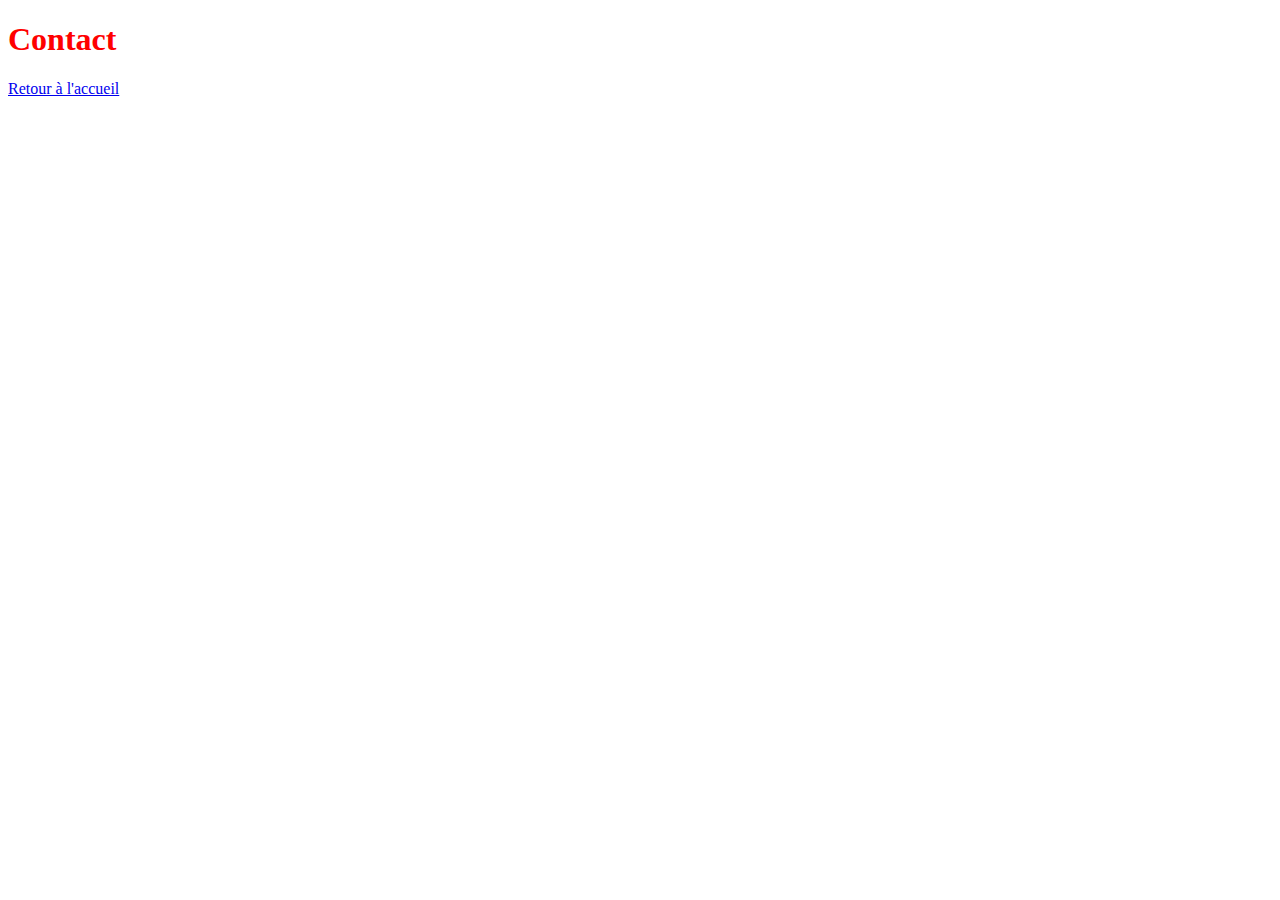
<file: app/contact.html>
<!DOCTYPE html>
<html lang="fr"> <!-- précise la langue du contenu de la page -->
<head>
    <!-- Jeu de caractères utilisé pour l'encodage du fichier HTML -->
    <meta charset="UTF-8">

    <!-- Très important !!! Bloque le zoom automatique sur smartphones -->
    <meta name="viewport" content="width=device-width, initial-scale=1.0">

    <!-- Titre de la page -->
    <title>Contact | Steve Fallet</title>

    <!-- Auteur -->
    <meta name="author" content="Steve Fallet">

    <!-- Icone de base -->
    <link rel="icon" href="../favicon.ico" />

    <!-- Favicons : icône de la page dans plusieurs tailles et formats -->
    <link rel="apple-touch-icon" sizes="180x180" href="../apple-touch-icon.png">
    <link rel="icon" type="image/png" sizes="32x32" href="../favicon-32x32.png">
    <link rel="icon" type="image/png" sizes="16x16" href="../favicon-16x16.png">
    <link rel="manifest" href="../site.webmanifest">

    <!-- Styles CSS -->
    <link rel="stylesheet" href="../css/main.css">
</head>
<body>
<h1>Contact</h1>
<a href="../index.html">Retour à l'accueil</a>
</body>
</html>
</file>
<file: css/main.css>
body {
    background-color: white;
    color: black;
}

h1, h2 {
    color: red;
}
</file>
